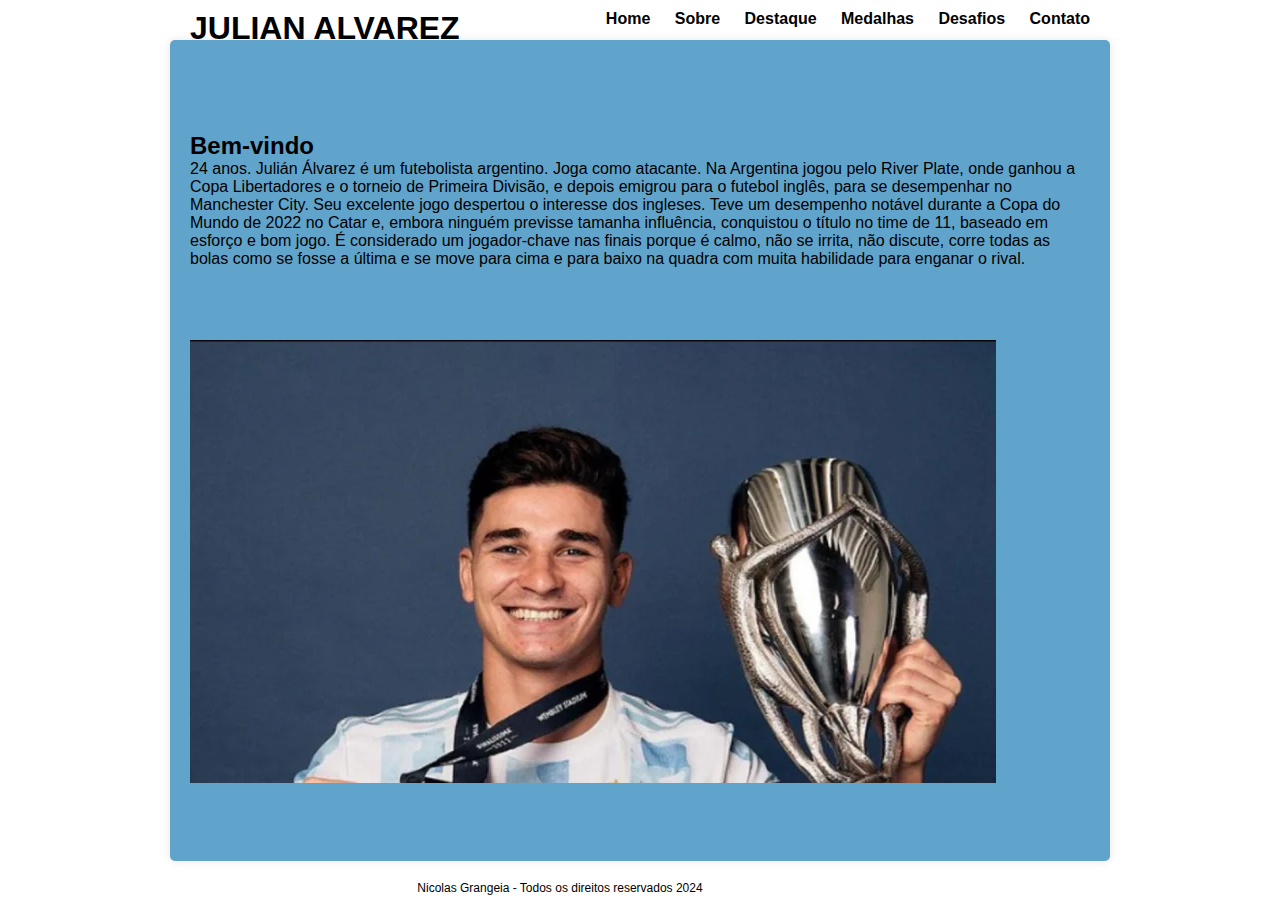
<file: index.html>
<!DOCTYPE html>
<html lang="pt-br">
<head>
    <meta charset="utf-8">
    <meta name="viewport" content="width=device-width, initial-scale=1">
    <link rel="icon"  type="image/jpg"      href="Afa_logo.png"/> 
    <link rel="stylesheet" type="text/css" href="estilo.css">
    <title>Página Inicial</title>
</head>
<body bgcolor="#F4A460">
    <div id="header">
        <h1>JULIAN ALVAREZ</h1>
        <nav>
            <ul id="nav">
                <li><a href="index.html">Home</a></li>
                <li><a href="sobre.html">Sobre</a></li>
                <li><a href="destaque.html">Destaque</a></li>
                <li><a href="medalhas.html">Medalhas</a></li>
                <li><a href="desafios.html">Desafios</a></li>
                <li><a href="contato.html">Contato</a></li>
            </ul>
        </nav>
    </div>
    <div id="content">
        <br><br><br><br>
        <h2>Bem-vindo</h2>
        <p>24 anos. Julián Álvarez é um futebolista argentino. Joga como atacante.
            Na Argentina jogou pelo River Plate, onde ganhou a Copa Libertadores e o torneio de Primeira Divisão,
             e depois emigrou para o futebol inglês, para se desempenhar no Manchester City. Seu excelente jogo despertou o interesse dos ingleses.
             Teve um desempenho notável durante a Copa do Mundo de 2022 no Catar e, embora ninguém previsse tamanha influência,
             conquistou o título no time de 11, baseado em esforço e bom jogo. É considerado um jogador-chave nas finais porque é calmo,
             não se irrita, não discute, corre todas as bolas como se fosse a última e se move para cima e para baixo na quadra com muita habilidade para enganar o rival.</p>
             <br><br><br><br>
        <img src="juju.png" alt="Imagem sobre Julian Alvarez" style="max-width: 100%; height: auto;">
        <br><br><br><br>
    </div>
    <div id="footer">
        <p>Nicolas Grangeia - Todos os direitos reservados 2024</p>
    </div>
</body>
</html>
</file>
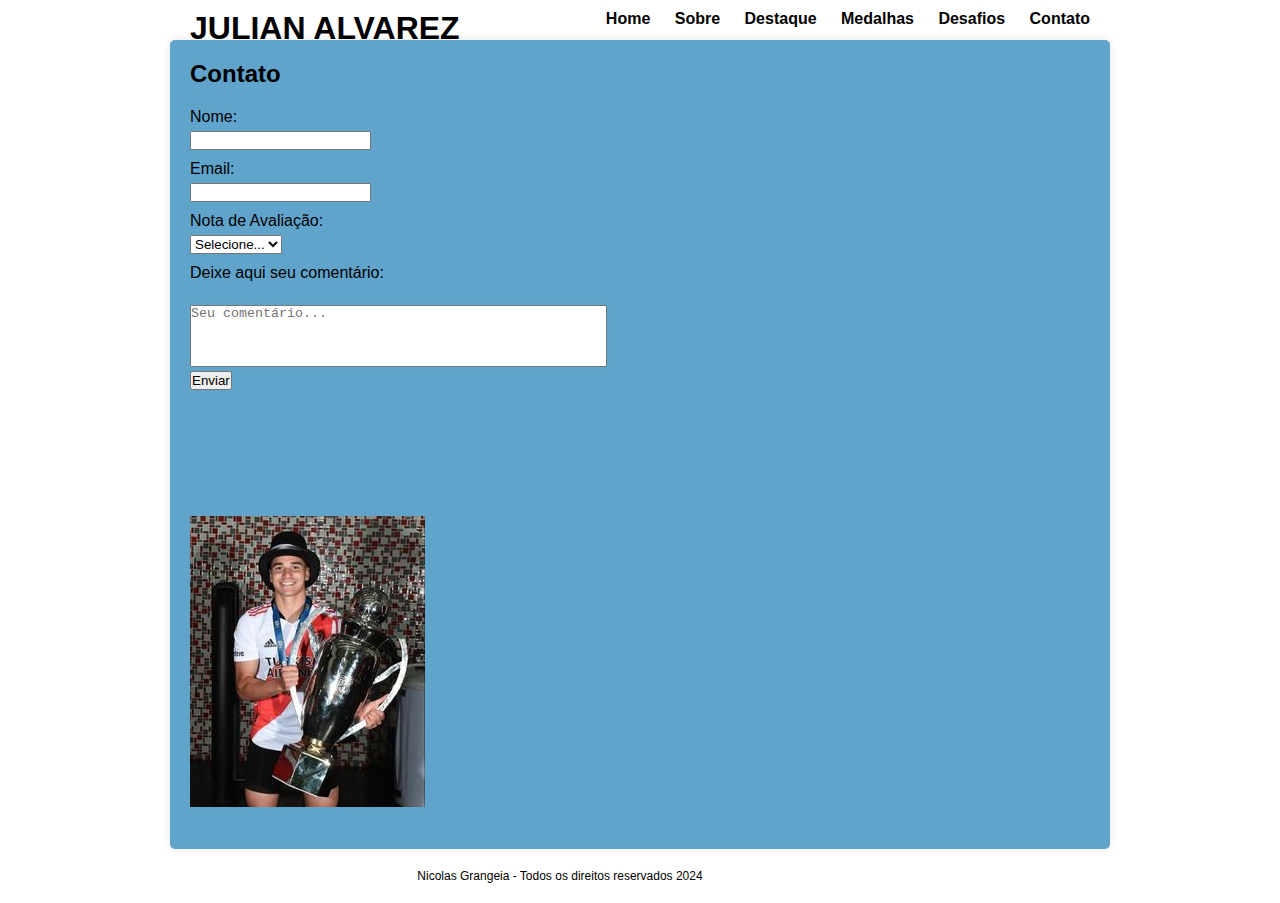
<file: contato.html>
<!DOCTYPE html>
<html lang="pt-br">
<head>
    <meta charset="utf-8">
    <meta name="viewport" content="width=device-width, initial-scale=1">
    <link rel="icon"  type="image/jpg"      href="Afa_logo.png"/> 
    <link rel="stylesheet" type="text/css" href="estilo.css">
    <title>Contato</title>
    <script>
        function validateForm(event) {
            event.preventDefault(); // Impede o envio do formulário
            
            const name = document.forms["contactForm"]["name"].value;
            const email = document.forms["contactForm"]["email"].value;
            const rating = document.forms["contactForm"]["rating"].value;
            const comment = document.forms["contactForm"]["comment"];

            if (name === "" || email === "" || rating === "") {
                alert("Por favor, preencha todos os campos obrigatórios.");
            } else {
                alert("Seu contato foi enviado com sucesso!");
                comment.disabled = true; // Desabilita a textarea
                document.forms["contactForm"].reset(); // Reseta o formulário, exceto a textarea
            }
        }
    </script>
</head>
<body>
    <div id="header">
        <h1>JULIAN ALVAREZ</h1>
        <nav>
            <ul id="nav">
                <li><a href="index.html">Home</a></li>
                <li><a href="sobre.html">Sobre</a></li>
                <li><a href="destaque.html">Destaque</a></li>
                <li><a href="medalhas.html">Medalhas</a></li>
                <li><a href="desafios.html">Desafios</a></li>
                <li><a href="contato.html">Contato</a></li>
            </ul>
        </nav>
    </div>
    <div id="content">
        <h2>Contato</h2>
        <form name="contactForm" onsubmit="validateForm(event)">
            <label for="name">Nome:</label>
            <input type="text" name="name" required><br>
            <label for="email">Email:</label>
            <input type="email" name="email" required><br>
            <label for="rating">Nota de Avaliação:</label>
            <select name="rating" required>
                <option value="">Selecione...</option>
                <option value="1">1</option>
                <option value="2">2</option>
                <option value="3">3</option>
                <option value="4">4</option>
                <option value="5">5</option>
            </select><br>
            <label for="comment">Deixe aqui seu comentário:</label><br>
            <textarea name="comment" rows="4" cols="50" placeholder="Seu comentário..."></textarea><br>
            <input type="submit" value="Enviar">
            <br><br><br><br><br><br><br><br>
            <img src="65fc22f9d.png" alt="Imagem sobre Julian Alvarez" style="max-width: 100%; height: auto;">
            <br><br>
        </form>
    </div>
    <div id="footer">
        <p>Nicolas Grangeia - Todos os direitos reservados 2024</p>
    </div>
</body>
</html>
</file>
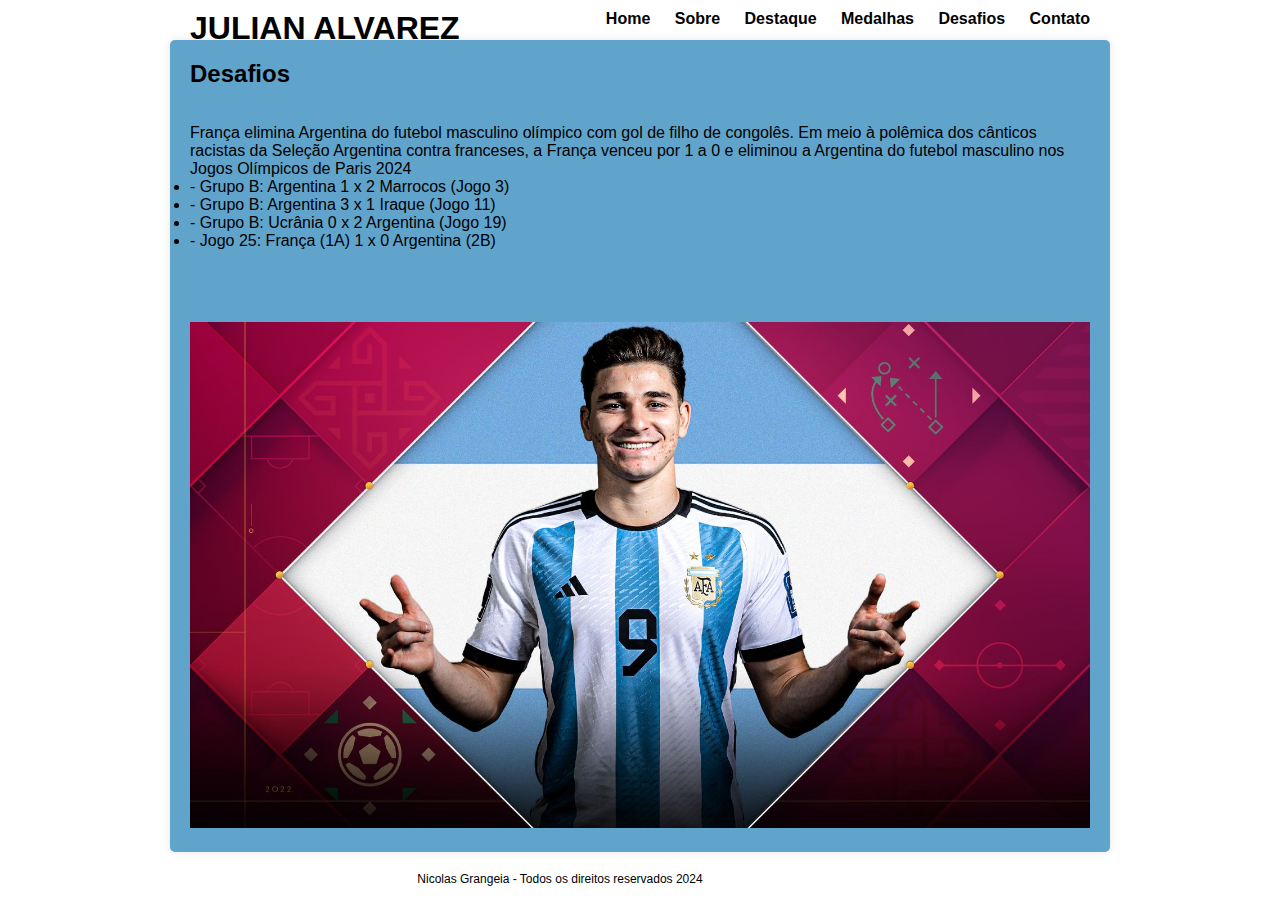
<file: desafios.html>
<!DOCTYPE html>
<html lang="pt-br">
<head>
    <meta charset="utf-8">
    <meta name="viewport" content="width=device-width, initial-scale=1">
    <link rel="icon"  type="image/jpg"      href="Afa_logo.png"/> 
    <link rel="stylesheet" type="text/css" href="estilo.css">
    <title>Desafios</title>
</head>
<body>
    <div id="header">
        <h1>JULIAN ALVAREZ</h1>
        <nav>
            <ul id="nav">
                <li><a href="index.html">Home</a></li>
                <li><a href="sobre.html">Sobre</a></li>
                <li><a href="destaque.html">Destaque</a></li>
                <li><a href="medalhas.html">Medalhas</a></li>
                <li><a href="desafios.html">Desafios</a></li>
                <li><a href="contato.html">Contato</a></li>
            </ul>
        </nav>
    </div>
    <div id="content">
        <h2>Desafios</h2>
        <br><br>
        <p>França elimina Argentina do futebol masculino olímpico com gol de filho de congolês.
             Em meio à polêmica dos cânticos racistas da Seleção Argentina contra franceses,
              a França venceu por 1 a 0 e eliminou a Argentina do futebol masculino nos Jogos Olímpicos de Paris 2024</p>
            <p><ul>
           <li>- Grupo B: Argentina 1 x 2 Marrocos (Jogo 3)</li>
           <li>- Grupo B: Argentina 3 x 1 Iraque (Jogo 11)</li>
           <li>- Grupo B: Ucrânia 0 x 2 Argentina (Jogo 19)</li>
           <li>- Jogo 25: França (1A) 1 x 0 Argentina (2B)</li>
           <br><br><br><br>
           <img src="cu.png" alt="Imagem sobre Julian Alvarez" style="max-width: 100%; height: auto;">
    </div>
    <div id="footer">
        <p>Nicolas Grangeia - Todos os direitos reservados 2024</p>
    </div>
</body>
</html>
</file>
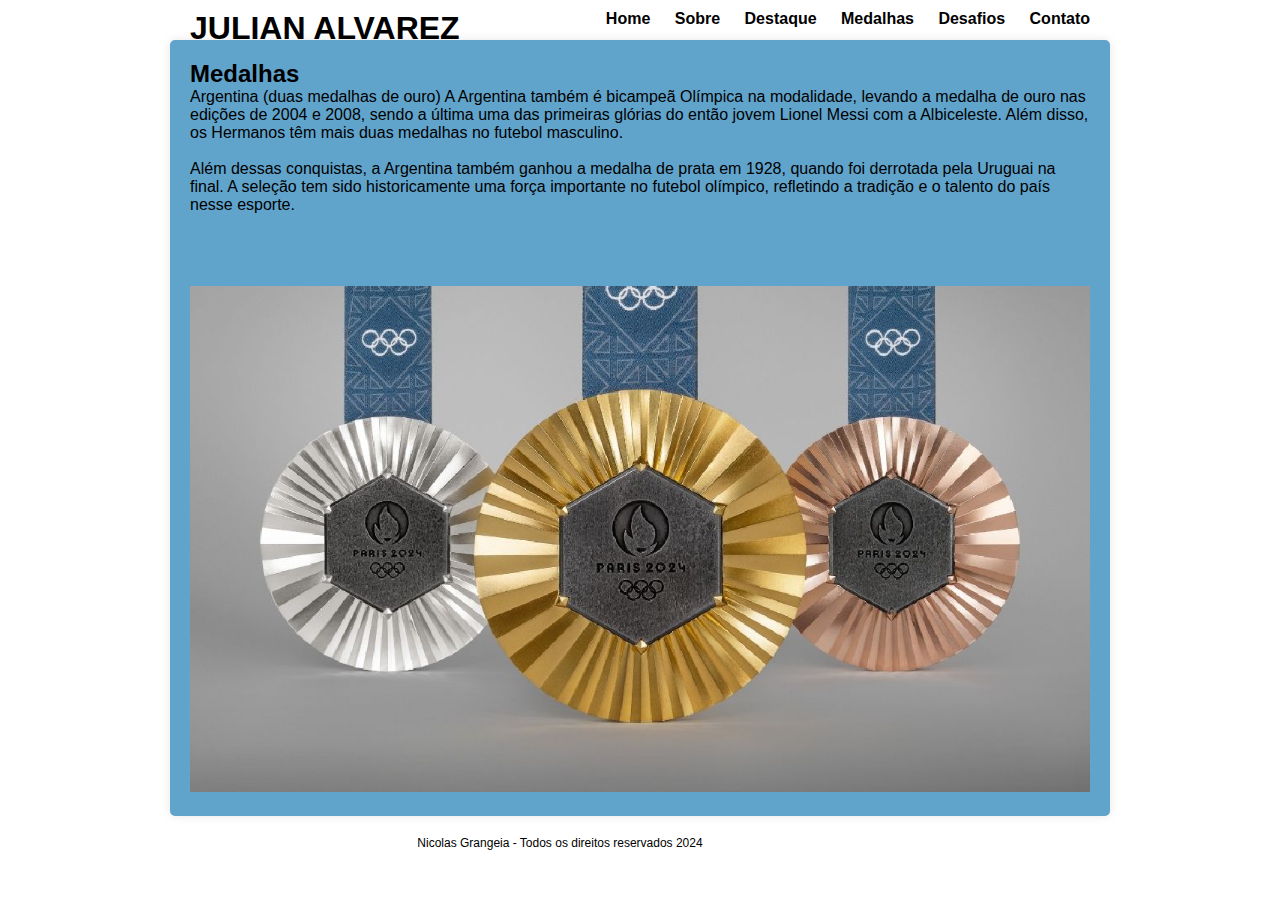
<file: medalhas.html>
<!DOCTYPE html>
<html lang="pt-br">
<head>
    <meta charset="utf-8">
    <meta name="viewport" content="width=device-width, initial-scale=1">
    <link rel="icon"  type="image/jpg"      href="Afa_logo.png"/> 
    <link rel="stylesheet" type="text/css" href="estilo.css">
    <title>Medalhas</title>
</head>
<body>
    <div id="header">
        <h1>JULIAN ALVAREZ</h1>
        <nav>
            <ul id="nav">
                <li><a href="index.html">Home</a></li>
                <li><a href="sobre.html">Sobre</a></li>
                <li><a href="destaque.html">Destaque</a></li>
                <li><a href="medalhas.html">Medalhas</a></li>
                <li><a href="desafios.html">Desafios</a></li>
                <li><a href="contato.html">Contato</a></li>
            </ul>
        </nav>
    </div>
    <div id="content">
        <h2>Medalhas</h2>
        <p>Argentina (duas medalhas de ouro)
            A Argentina também é bicampeã Olímpica na modalidade, levando a medalha de ouro nas edições de 2004 e 2008, 
            sendo a última uma das primeiras glórias do então jovem Lionel Messi com a Albiceleste. 
            Além disso, os Hermanos têm mais duas medalhas no futebol masculino.</p>
            <br>
        <p>Além dessas conquistas, a Argentina também ganhou a medalha de prata em 1928, quando foi derrotada pela Uruguai na final. 
            A seleção tem sido historicamente uma força importante no futebol olímpico, refletindo a tradição e o talento do país nesse esporte.</p>
            <br><br><br><br>
           <img src="paris2024.png" alt="Imagem sobre Julian Alvarez" style="max-width: 100%; height: auto;">
    </div>
    <div id="footer">
        <p>Nicolas Grangeia - Todos os direitos reservados 2024</p>
    </div>
</body>
</html>
</file>
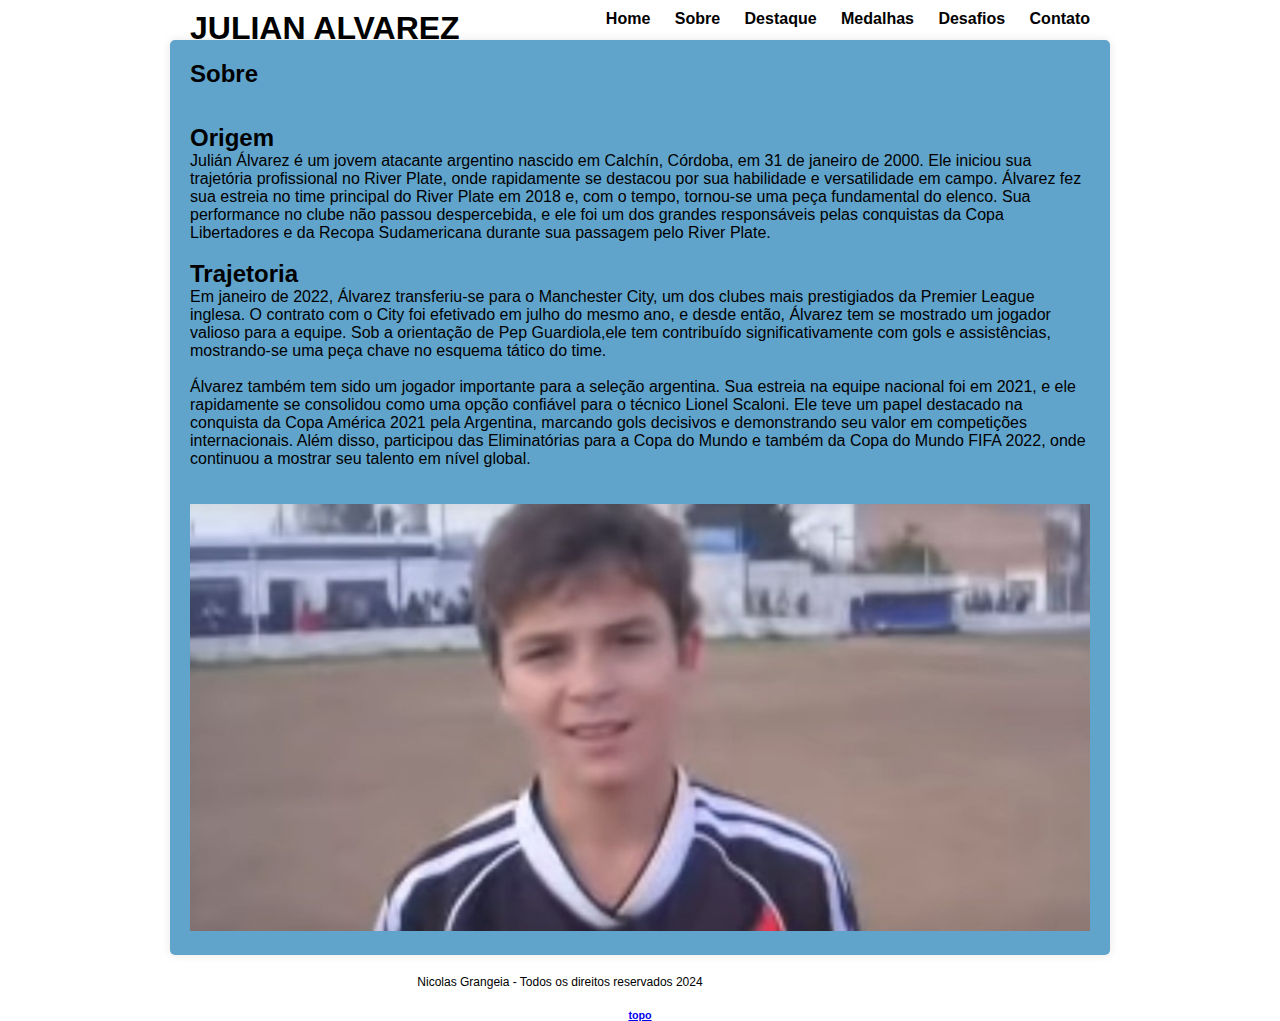
<file: sobre.html>
<!DOCTYPE html>
<html lang="pt-br">
<head>
    <meta charset="utf-8">
    <meta name="viewport" content="width=device-width, initial-scale=1">
    <link rel="icon"  type="image/jpg"      href="Afa_logo.png"/> 
    <link rel="stylesheet" type="text/css" href="estilo.css">
    <title>Sobre</title>
</head>
<body>
    <div id="header">
        <h1>JULIAN ALVAREZ</h1>
        <nav>
            <ul id="nav">
                <li><a href="index.html">Home</a></li>
                <li><a href="sobre.html">Sobre</a></li>
                <li><a href="destaque.html">Destaque</a></li>
                <li><a href="medalhas.html">Medalhas</a></li>
                <li><a href="desafios.html">Desafios</a></li>
                <li><a href="contato.html">Contato</a></li>
            </ul>
        </nav>
    </div>
    <div id="content">
        <h2>Sobre</h2>
        <br><br>
        <h2>Origem</h2>
        <p>Julián Álvarez é um jovem atacante argentino nascido em Calchín, Córdoba, em 31 de janeiro de 2000. Ele iniciou sua trajetória profissional no River Plate, 
            onde rapidamente se destacou por sua habilidade e versatilidade em campo. Álvarez fez sua estreia no time principal do River Plate em 2018 e, com o tempo,
            tornou-se uma peça fundamental do elenco. Sua performance no clube não passou despercebida, 
            e ele foi um dos grandes responsáveis pelas conquistas da Copa Libertadores e da Recopa Sudamericana durante sua passagem pelo River Plate.</p>
            <br>
            <h2>Trajetoria</h2>
            <p>Em janeiro de 2022, Álvarez transferiu-se para o Manchester City, um dos clubes mais prestigiados da Premier League inglesa.
                O contrato com o City foi efetivado em julho do mesmo ano, e desde então, Álvarez tem se mostrado um jogador valioso para a equipe.
                 Sob a orientação de Pep Guardiola,ele tem contribuído significativamente com gols e assistências, mostrando-se uma peça chave no esquema tático do time.</p>
                 <br>
                 <p> Álvarez também tem sido um jogador importante para a seleção argentina. Sua estreia na equipe nacional foi em 2021,
                    e ele rapidamente se consolidou como uma opção confiável para o técnico Lionel Scaloni. Ele teve um papel destacado na conquista da Copa América 2021 pela Argentina,
                     marcando gols decisivos e demonstrando seu valor em competições internacionais. 
                   Além disso, participou das Eliminatórias para a Copa do Mundo e também da Copa do Mundo FIFA 2022, onde continuou a mostrar seu talento em nível global. </p>
                   <br><br>
                   <img src="vyj4RNZ7N.png" alt="Imagem sobre Julian Alvarez" style="max-width: 100%; height: auto;">

    </div>
    <div id="footer">
        <p>Nicolas Grangeia - Todos os direitos reservados 2024</p>
    </div>
    <div align="center"> <a href="#"><h6>topo</h6></a></div>
</body>
</html>
</file>
<file: estilo.css>
* {
    margin: 0;
    padding: 0;
}

body {
    font-family: Arial, sans-serif;
    background: #ffffff;
}

#header {
    width: 900px;
    margin: 0 auto;
    background: #ffffff;
    padding: 10px;
}

#header h1 {
    float: left;
}

#nav {
    list-style: none;
    float: right;
}

#nav li {
    display: inline;
    margin-left: 20px;
}

#nav a {
    text-decoration: none;
    color: #000;
    font-weight: bold;
}

#content {
    width: 900px;
    margin: 20px auto;
    padding: 20px;
    background: #60a4cc;
    border-radius: 5px;
    box-shadow: 0 0 10px rgba(0, 0, 0, 0.1);
}

#footer {
    width: 900px;
    margin: 20px auto;
    text-align: center;
    font-size: 12px;
}

form {
    margin-top: 20px;
}

label {
    display: block;
    margin: 10px 0 5px;
}

textarea {resize:none;
}

@media screen and (min-width:330px) and (max-width:480px){
  body, div{}
#footer { margin-left:0px;}
}

/*RESPOVIVIDADE Ipad  e ipad mini*/
@media screen and (min-width:768px) and (max-width:1024px){/*ipad*/
  body, div{}
  #footer { margin-left:0px;}		
}	

/*RESPONSIVIDADE ipad air	*/
@media screen and (min-width:820px) and (max-width:1190px){
  body, div{}
#footer { margin-left:9px;}
}
/*RESPONSIVIDADE ipad pro	*/
@media screen and (min-width:1024px) and (max-width:1366px){
  body, div{}
#footer { margin-left:110px;}
}
/*RESPONSIVIDADE NOKIA LUMIA 520	*/
@media screen and (min-width:530px) and (max-width:533px){
  body, div{}
#footer { margin-left:30px;}
}
/*RESPONSIVIDADE NET HUB MAX	*/
@media screen and (max-width:800px) and (min-width:1280px){
  body, div{}
#footer { margin-left:100px;}
}
</file>
